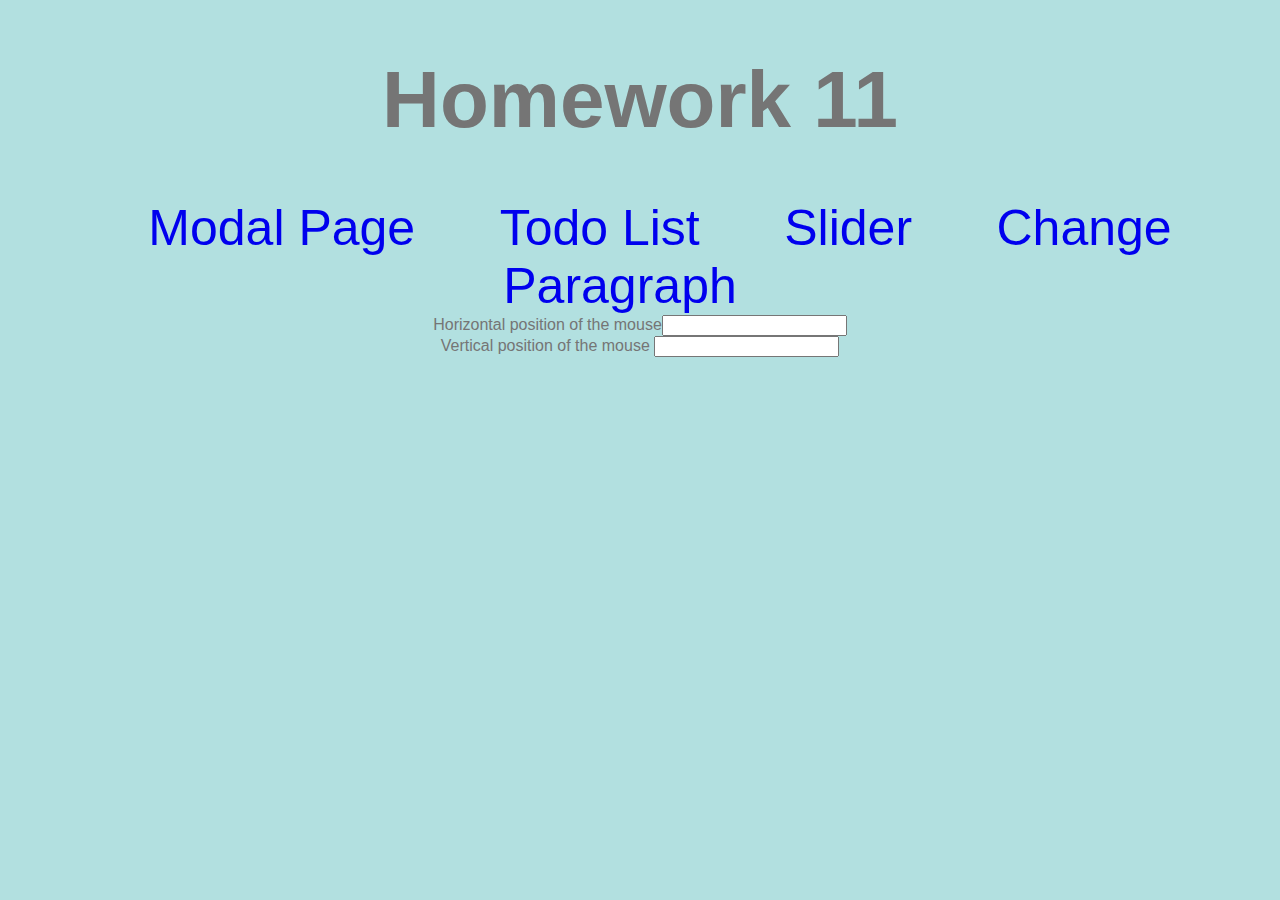
<file: index.html>
<!DOCTYPE html>
<html lang="en">
<head>
    <meta charset="UTF-8">
    <meta http-equiv="X-UA-Compatible" content="IE=edge">
    <meta name="viewport" content="width=device-width, initial-scale=1.0">
    <link rel="stylesheet" href="./style.css">
    <title>Homework 11</title>
</head>
<body>
    <header><h1>Homework 11</h1></header>
    <main>
        <a href="./Task-1-modal-page/index.html">Modal Page</a>
        <a href="./Task-2-TodoList/index.html">Todo List</a>
        <a href="./Task-3-slider/index.html">Slider</a>
        <a href="./Task-4-paragraph/index.html">Change Paragraph</a>
    </main>
    <form action="">
        <div class="pos">Horizontal position of the mouse<input type="text" value="" class="pos-x"></div>
        <div class="pos2">Vertical position of the mouse <input type="text" value="" class="pos-y"></div>
    </form>
    <script src="./script.js"></script>
</body>
</html>
</file>
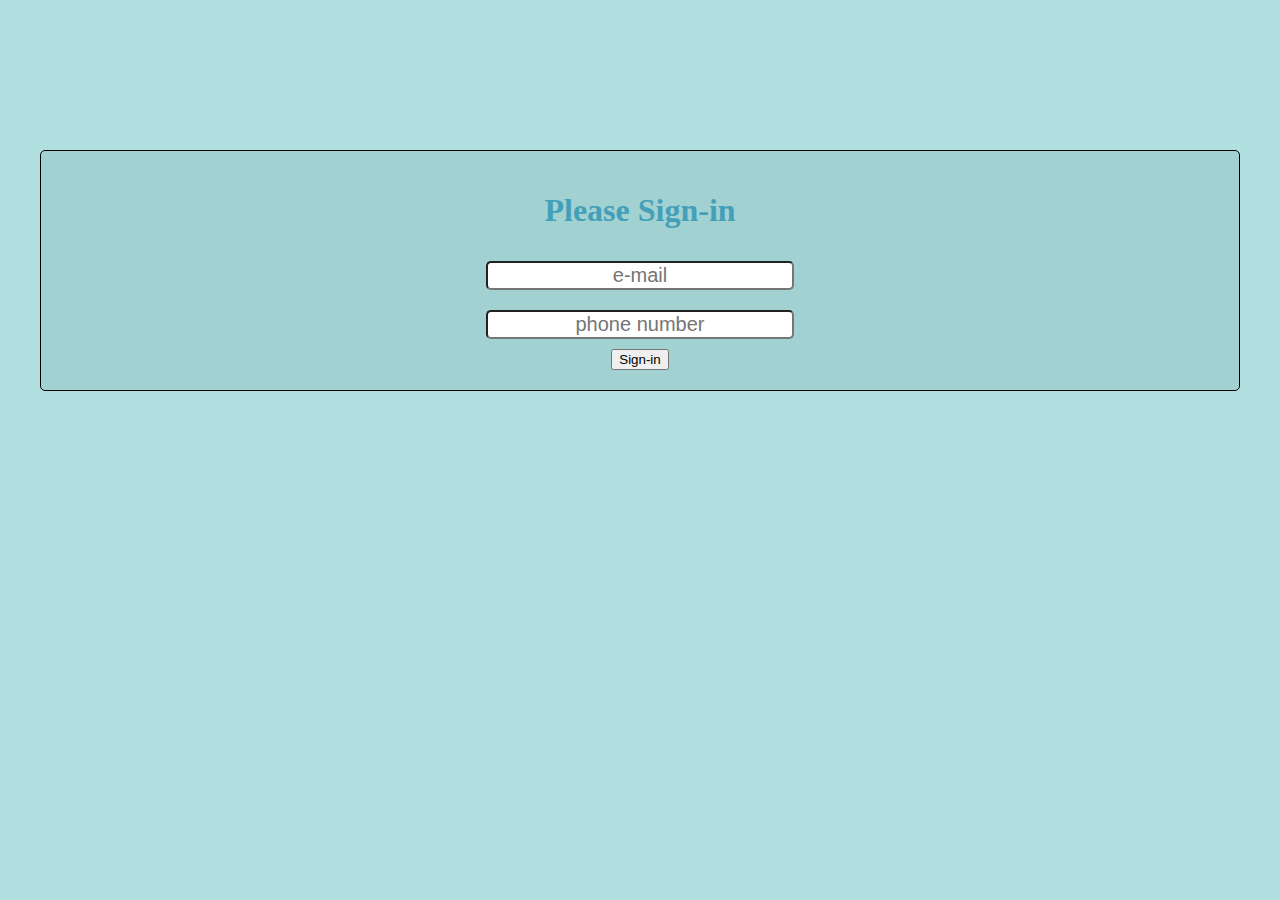
<file: Task-1-modal-page/index.html>
<!DOCTYPE html>
<html lang="en">

<head>
    <meta charset="UTF-8">
    <meta http-equiv="X-UA-Compatible" content="IE=edge">
    <meta name="viewport" content="width=device-width, initial-scale=1.0">
    <title>Task-1-modal-page</title>
    <link rel="stylesheet" href="./style.css" class="href">
</head>

<body>
    <header>
    </header>
    <main>
        <div class="sign-in">
            <h1>Please Sign-in</h1>
            <form>
                <input type="text" placeholder="e-mail" name="email" class="input-email" value=""><br>
                <p class="invalid-email">Invalid Email</p>
                <input type="text" placeholder="phone number" name="phone" class="input-phone" value=""><br>
                <p class="invalid-phone-number">Invalid Phone Number</p>
                <button type="button" class="button-sign-in">Sign-in</button>
            </form>
        </div>
        <div class="modal"><h1>Congratulations, you are logged into your account.</h1></div>
    </main>
    <footer>

    </footer>
    <script src="./script.js"></script>
</body>

</html>
</file>
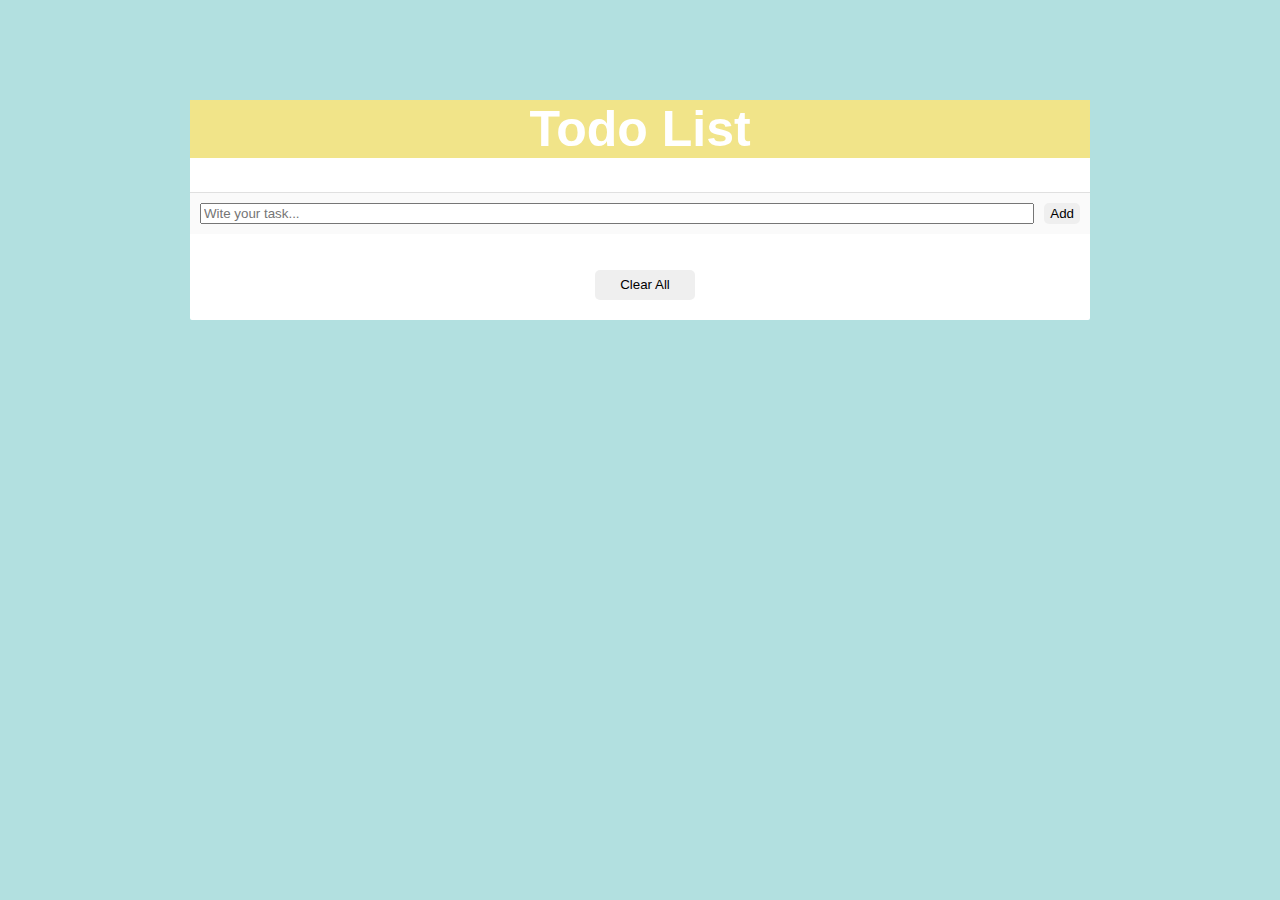
<file: Task-2-TodoList/index.html>
<!DOCTYPE html>
<html lang="en">

<head>
    <meta charset="UTF-8">
    <meta http-equiv="X-UA-Compatible" content="IE=edge">
    <meta name="viewport" content="width=device-width, initial-scale=1.0">
    <title>Todo list H.Qanaqaryan</title>
    <link rel="stylesheet" href="./style.css" class="">
</head>

<body>
    <main class="todo-container">
            <h1>Todo List</h1>
		<form id="todo-form">
			<input class="add-input" type="text" placeholder="Wite your task...">
			<button class="add-button" type="button">Add</button>
		</form>
        <ul class="todo-list">
		</ul>
        <button class="clear-all">Clear All</button>
	</main>
    <script src="./script.js"></script>
</body>

</html>
</file>
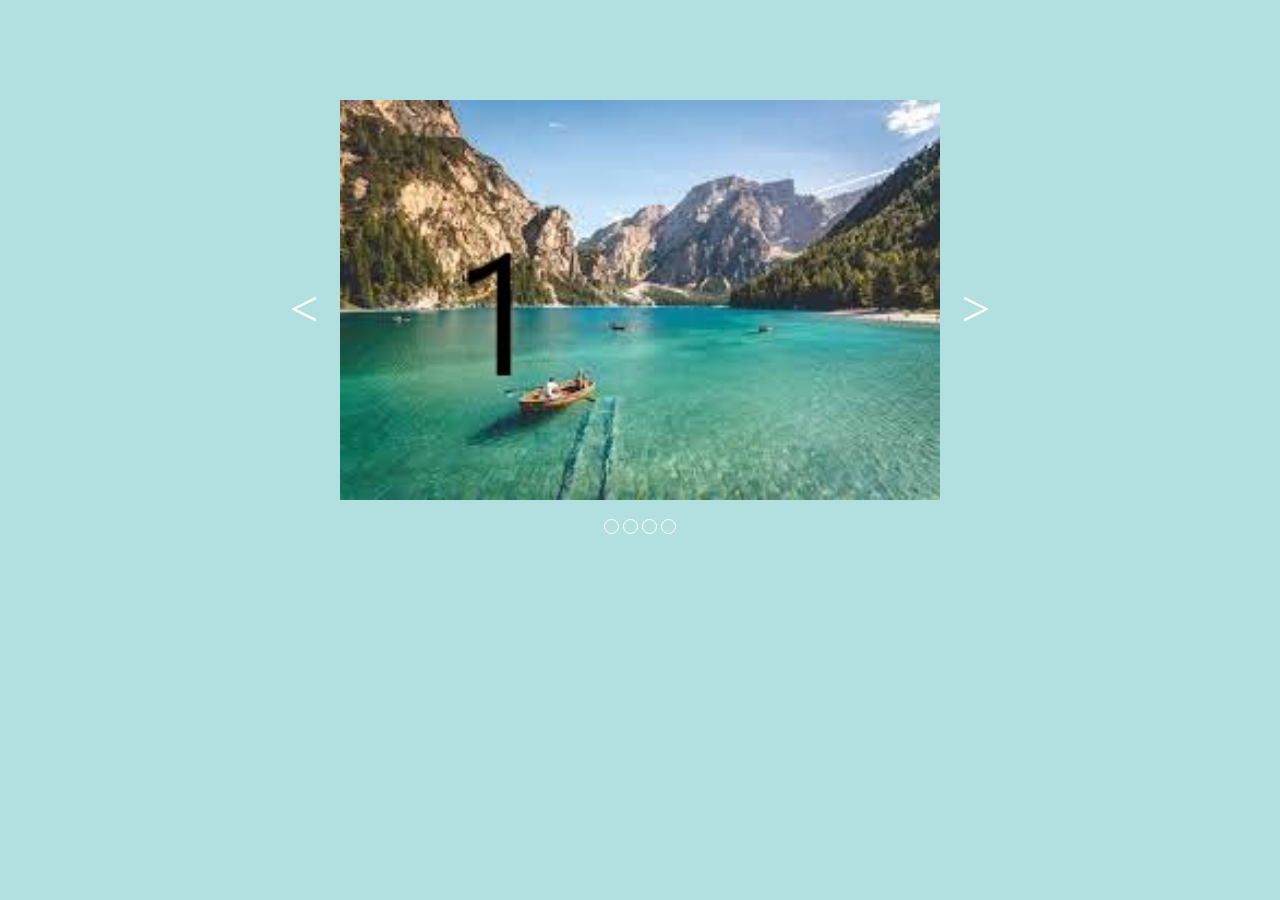
<file: Task-3-slider/index.html>
<!DOCTYPE html>
<html lang="en">

<head>
    <meta charset="UTF-8">
    <meta http-equiv="X-UA-Compatible" content="IE=edge">
    <meta name="viewport" content="width=device-width, initial-scale=1.0">
    <link rel="stylesheet" href="./style.css">
    <title>Slider</title>
</head>

<body>
    <main>
            <span class="prev">&#60;</span>
            <span class="slides">
                <img src="./img1.jfif" alt="" srcset="" class="block" width="600px">
                <img src="./img2.jpg" alt="" srcset=""  width="600px">
                <img src="./img3.jpg" alt="" srcset=""  width="600px">
                <img src="./img4.jfif" alt="" srcset=""  width="600px">
            </span>
            <span class="next">&#62;</span>
            <br>
            <button class="dot"></button>
            <button class="dot"></button>
            <button class="dot"></button>
            <button class="dot"></button>
    </main>
    <script src="./script.js"></script>
</body>

</html>
</file>
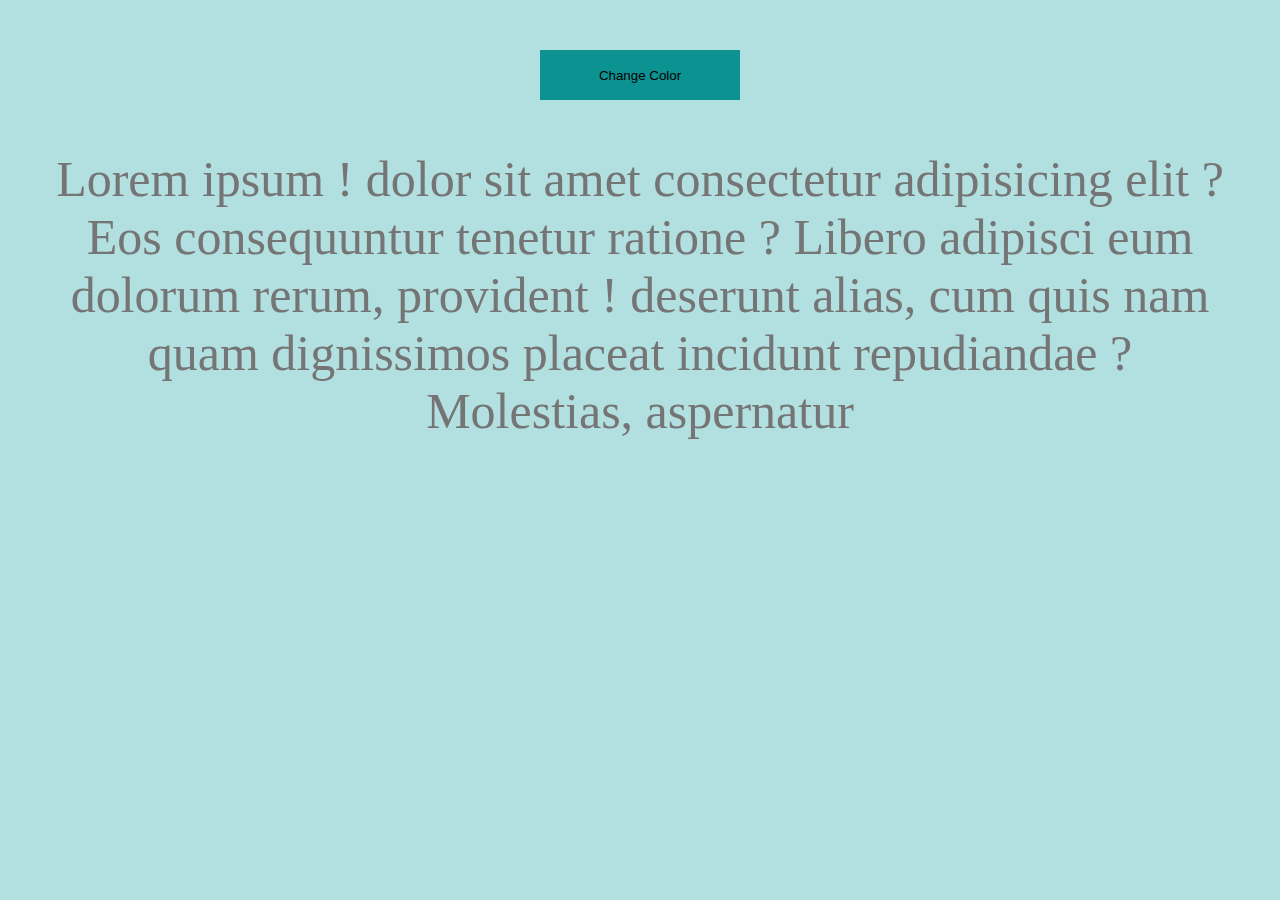
<file: Task-4-paragraph/index.html>
<!DOCTYPE html>
<html lang="en">

<head>
    <meta charset="UTF-8">
    <meta http-equiv="X-UA-Compatible" content="IE=edge">
    <meta name="viewport" content="width=device-width, initial-scale=1.0">
    <link rel="stylesheet" href="./style.css">
    <title>Task-4-Paragraph</title>
</head>

<body>
    <button>Change Color</button>
    <main>
        <p>Lorem ipsum ! dolor sit amet consectetur adipisicing elit ? Eos consequuntur tenetur ratione ? Libero adipisci eum dolorum rerum, provident ! deserunt alias, cum quis nam quam dignissimos placeat incidunt repudiandae ?    Molestias, aspernatur
        </p>
    </main>
    <script src="./script.js"></script>
</body>

</html>
</file>
<file: style.css>
body {
    background-color: #b2e0e0;
    color: #757575;
    font-family: 'Consolas', Arial, Helvetica, sans-serif;
    margin: 0;
    text-align: center;
}
h1 {
    font-size: 80px;
}
.main {
    margin-top: 100px;
    display: flex;
    justify-content:space-evenly;
    flex-wrap: wrap;
    flex-direction: row;
    background: cover;
}

a {
    font-size: 50px;
    text-decoration: none;
    padding: 20px;
    margin: 20px;
}
a:hover {
    background-color:  #757575;
    border-radius: 20px;
}

.info-for-mouse-position {
    position: absolute;
    top: 10px;
    right: 10px;
    color: rgb(0, 0, 0);
    padding: 25px 50px;
    font-size: 30px;
  }
</file>
<file: Task-1-modal-page/style.css>
body {
    background-color:  #b2e0e0;
    margin:auto;
    width: 1200px;
    text-align: center;
}

.sign-in {
    border: 1px solid rgb(0, 0, 0);
    background-color: rgba(112, 159, 165, 0.233);
    border-radius: 5px;
    color: rgb(68, 160, 184);
    padding: 20px;
    margin-top: 150px;
}

.input-email, .input-phone {
    width: 300px;
    margin: 10px;
    font-size: 20px;
    border-radius: 5px;
    text-align: center;
}

.invalid-email, .invalid-phone-number {
    display: none;
    font-family:'Gill Sans', 'Gill Sans MT', Calibri, 'Trebuchet MS', sans-serif;
    color:red;
    margin-top: 0;
}

.modal {
    display: none;
    position: fixed;
    left: 40%;
    width: 400px;
    height: 200px;
    margin-top: -200px;
    background-color: rgb(250, 250, 250);
    border: 1px solid black;
    border-radius: 10px;
}
</file>
<file: Task-2-TodoList/style.css>
﻿body {
    background-color: #b2e0e0;
    color: #757575;
    font-family: 'Consolas', Arial, Helvetica, sans-serif;
    margin: 0;
}

.todo-container {
    background: #fff;
    width: 900px;
    margin: auto;
    border-radius: 2px;
    margin-top: 100px;
}

.todo-container h1 {
    padding: 0 1rem;
    font-size: 50px;
    color: white;
    background-color: #f1e489;
    text-align: center;
}

.clear-all {
    width: 100px;
    height: 30px;
    margin: 20px;
    margin-left: 45%;
    cursor: pointer;
    border-radius: 5px;
    border: none;
}
.clear-all:hover {
    background-color:  #f1e489;
    border-radius: 5px;
}

#todo-form {
    display: flex;
    background-color: #FAFAFA;
    border-top: 1px solid rgba(0, 0, 0, .1);
    padding: 10px;
}

.add-input {
    flex: 1;
    outline: none;
    transition: all .2s;
    border-radius: 0.5px solid black;
}
.add-input:hover {
    background-color: #f1e58936;
}
.add-button:hover {
    background-color:  #f1e489;
}

.add-button {
    margin-left: 10px;
    cursor: pointer;
    border-radius: 5px;
    border: none
}
.todo-list li {
    height: 40px;
}
.todo-list button {
    height: 30px;
    border: none;
    border-radius: 5px;
    margin-right: 10px;
    float: right;
    cursor: pointer;
    color:  #c2bcbc;
}

.todo-list button:hover {
    background-color:  #f1e489;
    color:  #535252;
    border: 10px;
}

.todo-list .completed {
    text-decoration: line-through;
    color:  #b2e0e0
}

.todo-list .edit {
    display: none;
}
</file>
<file: Task-3-slider/style.css>
body {
    background-color: #b2e0e0;
    margin: auto;
    width: 1200px;
    text-align: center;
}

.prev {
    position: absolute;
    top: 45%;
    left: 250px;
    font-size: 50px;
    border: none;
    background: none;
    color: white;
    cursor: pointer;
}

.next {
    position: absolute;
    top: 45%;
    right:  250px;
    font-size: 50px;
    border: none;
    background: none;
    color: white;
    cursor: pointer;
}

main {
    margin-top: 100px;
    height: 400px;
    position: relative;
}

.dot {
    width: 15px;
    height: 15px;
    border-radius: 50%;
    border: 0.5px solid white;
    background-color: rgba(255, 255, 255, 0);
    cursor: pointer;
    display: inline-block;
    transition: background-color 0.6s ease;
}

.dot:hover {
    background-color: #aaa;
}
.block {
    display: block;
}
img {
    display: none;
    height: 400px;
    margin-left: 300px;
}
</file>
<file: Task-4-paragraph/style.css>
body {
    background-color:  #b2e0e0;
    color: #757575;
    margin:auto;
    width: 1200px;
    text-align: center;
}
button {
    width: 200px;
    height: 50px;
    margin-top: 50px;
    background-color:   #0d9292;
    border: none;
}
p {
    font-size: 50px;
}

.color {
     background-color: yellow;
}
</file>
